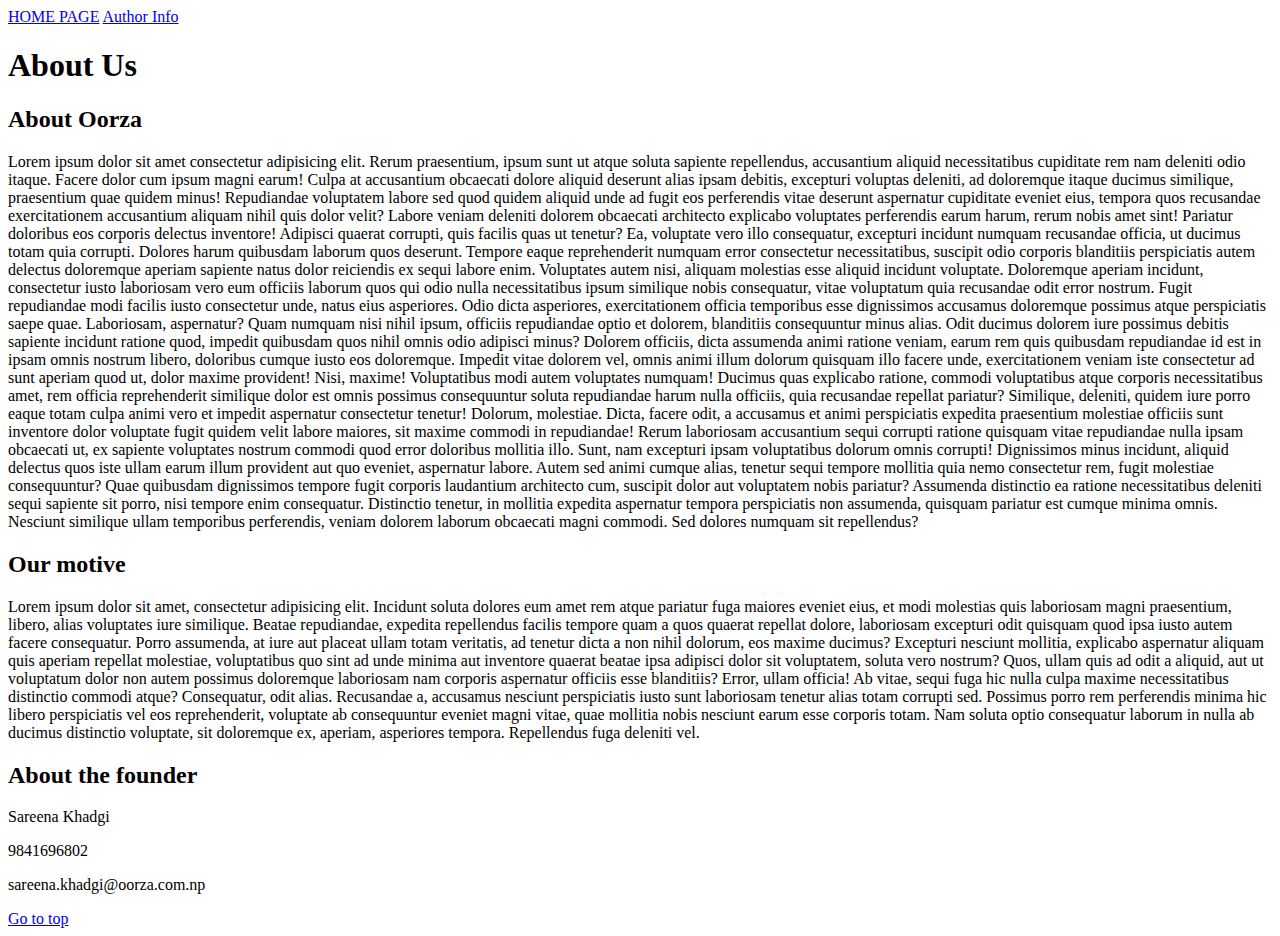
<file: About/about.html>
<!DOCTYPE html>
<html lang="en">
  <head>
    <meta charset="UTF-8" />
    <meta http-equiv="X-UA-Compatible" content="IE=edge" />
    <meta name="viewport" content="width=device-width, initial-scale=1.0" />
    <title>Document</title>
  </head>
  <body>
    <a href="../index.html">HOME PAGE</a>
    <a href="#Section-Author">Author Info</a>
    <h1>About Us</h1>
    <h2>About Oorza</h2>
    <p>
      Lorem ipsum dolor sit amet consectetur adipisicing elit. Rerum
      praesentium, ipsum sunt ut atque soluta sapiente repellendus, accusantium
      aliquid necessitatibus cupiditate rem nam deleniti odio itaque. Facere
      dolor cum ipsum magni earum! Culpa at accusantium obcaecati dolore aliquid
      deserunt alias ipsam debitis, excepturi voluptas deleniti, ad doloremque
      itaque ducimus similique, praesentium quae quidem minus! Repudiandae
      voluptatem labore sed quod quidem aliquid unde ad fugit eos perferendis
      vitae deserunt aspernatur cupiditate eveniet eius, tempora quos recusandae
      exercitationem accusantium aliquam nihil quis dolor velit? Labore veniam
      deleniti dolorem obcaecati architecto explicabo voluptates perferendis
      earum harum, rerum nobis amet sint! Pariatur doloribus eos corporis
      delectus inventore! Adipisci quaerat corrupti, quis facilis quas ut
      tenetur? Ea, voluptate vero illo consequatur, excepturi incidunt numquam
      recusandae officia, ut ducimus totam quia corrupti. Dolores harum
      quibusdam laborum quos deserunt. Tempore eaque reprehenderit numquam error
      consectetur necessitatibus, suscipit odio corporis blanditiis perspiciatis
      autem delectus doloremque aperiam sapiente natus dolor reiciendis ex sequi
      labore enim. Voluptates autem nisi, aliquam molestias esse aliquid
      incidunt voluptate. Doloremque aperiam incidunt, consectetur iusto
      laboriosam vero eum officiis laborum quos qui odio nulla necessitatibus
      ipsum similique nobis consequatur, vitae voluptatum quia recusandae odit
      error nostrum. Fugit repudiandae modi facilis iusto consectetur unde,
      natus eius asperiores. Odio dicta asperiores, exercitationem officia
      temporibus esse dignissimos accusamus doloremque possimus atque
      perspiciatis saepe quae. Laboriosam, aspernatur? Quam numquam nisi nihil
      ipsum, officiis repudiandae optio et dolorem, blanditiis consequuntur
      minus alias. Odit ducimus dolorem iure possimus debitis sapiente incidunt
      ratione quod, impedit quibusdam quos nihil omnis odio adipisci minus?
      Dolorem officiis, dicta assumenda animi ratione veniam, earum rem quis
      quibusdam repudiandae id est in ipsam omnis nostrum libero, doloribus
      cumque iusto eos doloremque. Impedit vitae dolorem vel, omnis animi illum
      dolorum quisquam illo facere unde, exercitationem veniam iste consectetur
      ad sunt aperiam quod ut, dolor maxime provident! Nisi, maxime!
      Voluptatibus modi autem voluptates numquam! Ducimus quas explicabo
      ratione, commodi voluptatibus atque corporis necessitatibus amet, rem
      officia reprehenderit similique dolor est omnis possimus consequuntur
      soluta repudiandae harum nulla officiis, quia recusandae repellat
      pariatur? Similique, deleniti, quidem iure porro eaque totam culpa animi
      vero et impedit aspernatur consectetur tenetur! Dolorum, molestiae. Dicta,
      facere odit, a accusamus et animi perspiciatis expedita praesentium
      molestiae officiis sunt inventore dolor voluptate fugit quidem velit
      labore maiores, sit maxime commodi in repudiandae! Rerum laboriosam
      accusantium sequi corrupti ratione quisquam vitae repudiandae nulla ipsam
      obcaecati ut, ex sapiente voluptates nostrum commodi quod error doloribus
      mollitia illo. Sunt, nam excepturi ipsam voluptatibus dolorum omnis
      corrupti! Dignissimos minus incidunt, aliquid delectus quos iste ullam
      earum illum provident aut quo eveniet, aspernatur labore. Autem sed animi
      cumque alias, tenetur sequi tempore mollitia quia nemo consectetur rem,
      fugit molestiae consequuntur? Quae quibusdam dignissimos tempore fugit
      corporis laudantium architecto cum, suscipit dolor aut voluptatem nobis
      pariatur? Assumenda distinctio ea ratione necessitatibus deleniti sequi
      sapiente sit porro, nisi tempore enim consequatur. Distinctio tenetur, in
      mollitia expedita aspernatur tempora perspiciatis non assumenda, quisquam
      pariatur est cumque minima omnis. Nesciunt similique ullam temporibus
      perferendis, veniam dolorem laborum obcaecati magni commodi. Sed dolores
      numquam sit repellendus?
    </p>

    <h2>Our motive</h2>
    <p>
      Lorem ipsum dolor sit amet, consectetur adipisicing elit. Incidunt soluta
      dolores eum amet rem atque pariatur fuga maiores eveniet eius, et modi
      molestias quis laboriosam magni praesentium, libero, alias voluptates iure
      similique. Beatae repudiandae, expedita repellendus facilis tempore quam a
      quos quaerat repellat dolore, laboriosam excepturi odit quisquam quod ipsa
      iusto autem facere consequatur. Porro assumenda, at iure aut placeat ullam
      totam veritatis, ad tenetur dicta a non nihil dolorum, eos maxime ducimus?
      Excepturi nesciunt mollitia, explicabo aspernatur aliquam quis aperiam
      repellat molestiae, voluptatibus quo sint ad unde minima aut inventore
      quaerat beatae ipsa adipisci dolor sit voluptatem, soluta vero nostrum?
      Quos, ullam quis ad odit a aliquid, aut ut voluptatum dolor non autem
      possimus doloremque laboriosam nam corporis aspernatur officiis esse
      blanditiis? Error, ullam officia! Ab vitae, sequi fuga hic nulla culpa
      maxime necessitatibus distinctio commodi atque? Consequatur, odit alias.
      Recusandae a, accusamus nesciunt perspiciatis iusto sunt laboriosam
      tenetur alias totam corrupti sed. Possimus porro rem perferendis minima
      hic libero perspiciatis vel eos reprehenderit, voluptate ab consequuntur
      eveniet magni vitae, quae mollitia nobis nesciunt earum esse corporis
      totam. Nam soluta optio consequatur laborum in nulla ab ducimus distinctio
      voluptate, sit doloremque ex, aperiam, asperiores tempora. Repellendus
      fuga deleniti vel.
    </p>
    <h2 id="Section-Author">About the founder</h2>
    <p>Sareena Khadgi</p>
    <p>9841696802</p>
    <p>sareena.khadgi@oorza.com.np</p>

    <a href="#">Go to top</a>
  </body>
</html>
</file>
